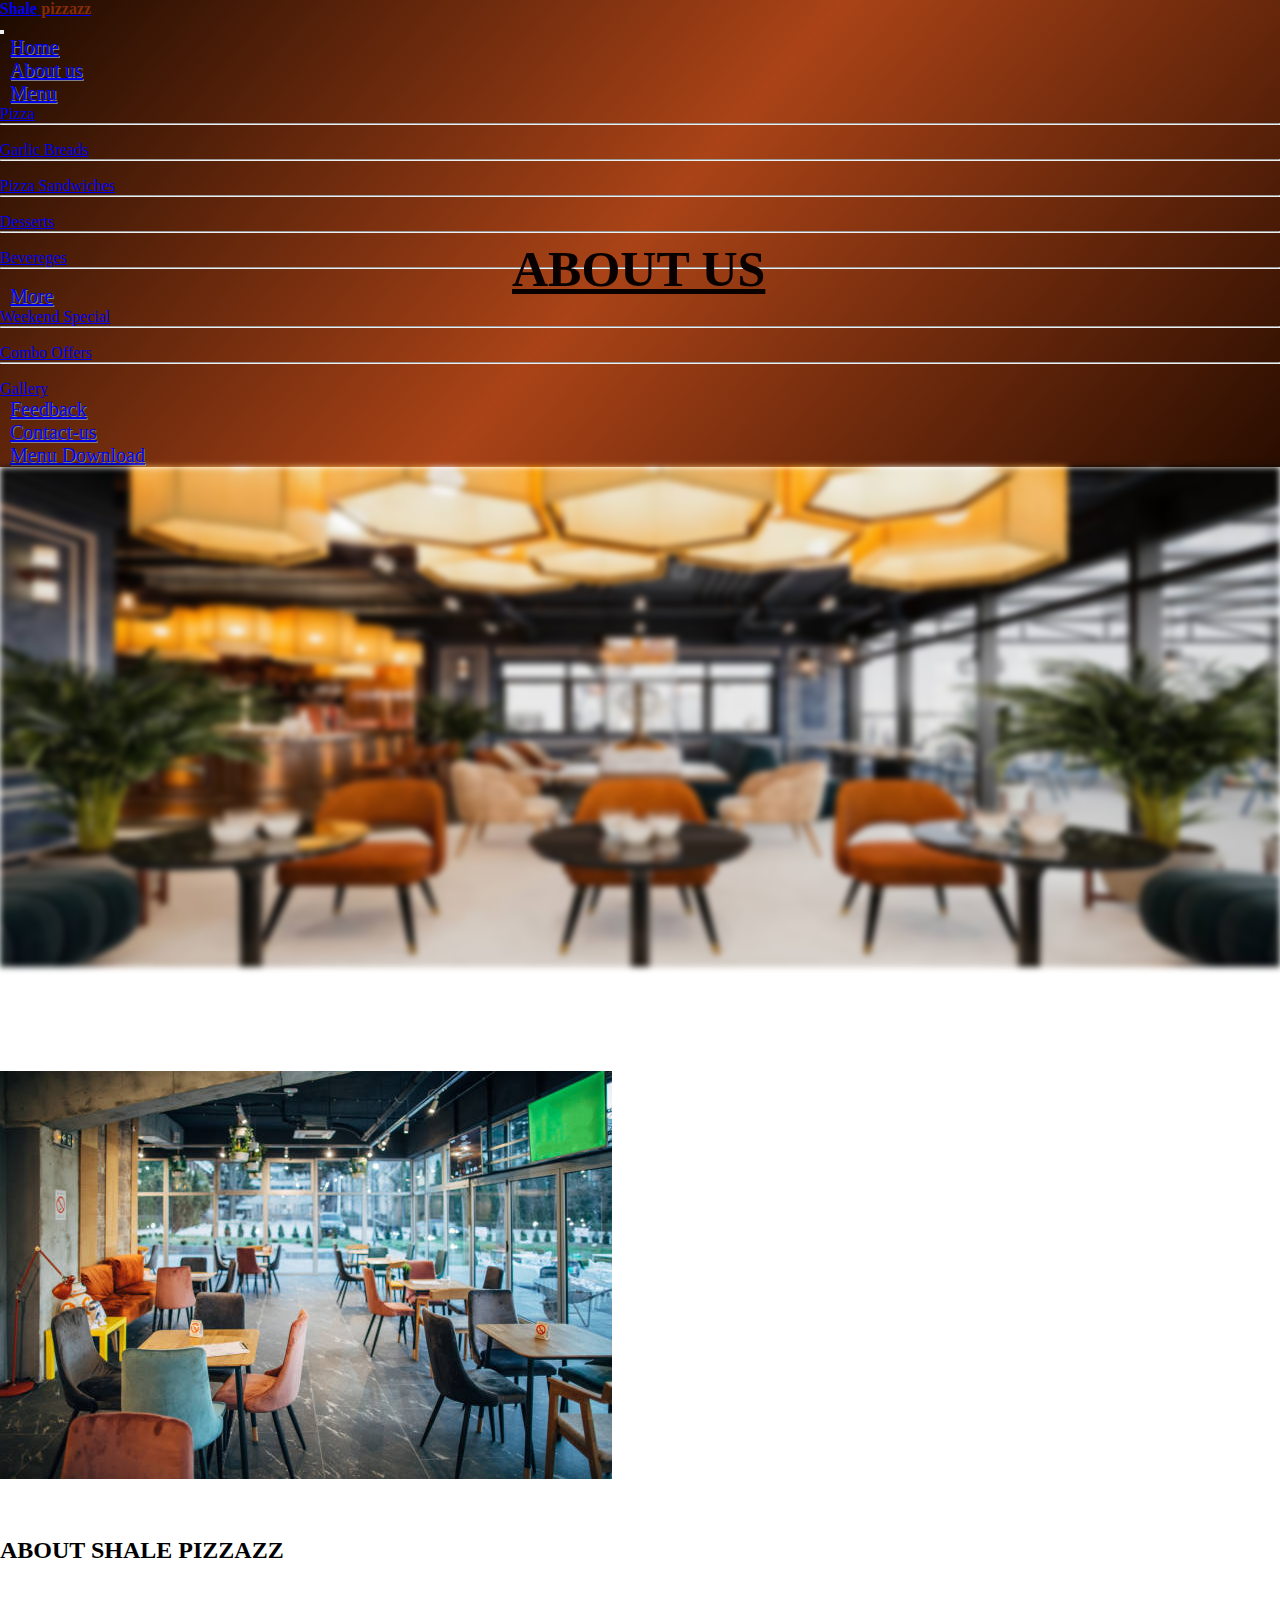
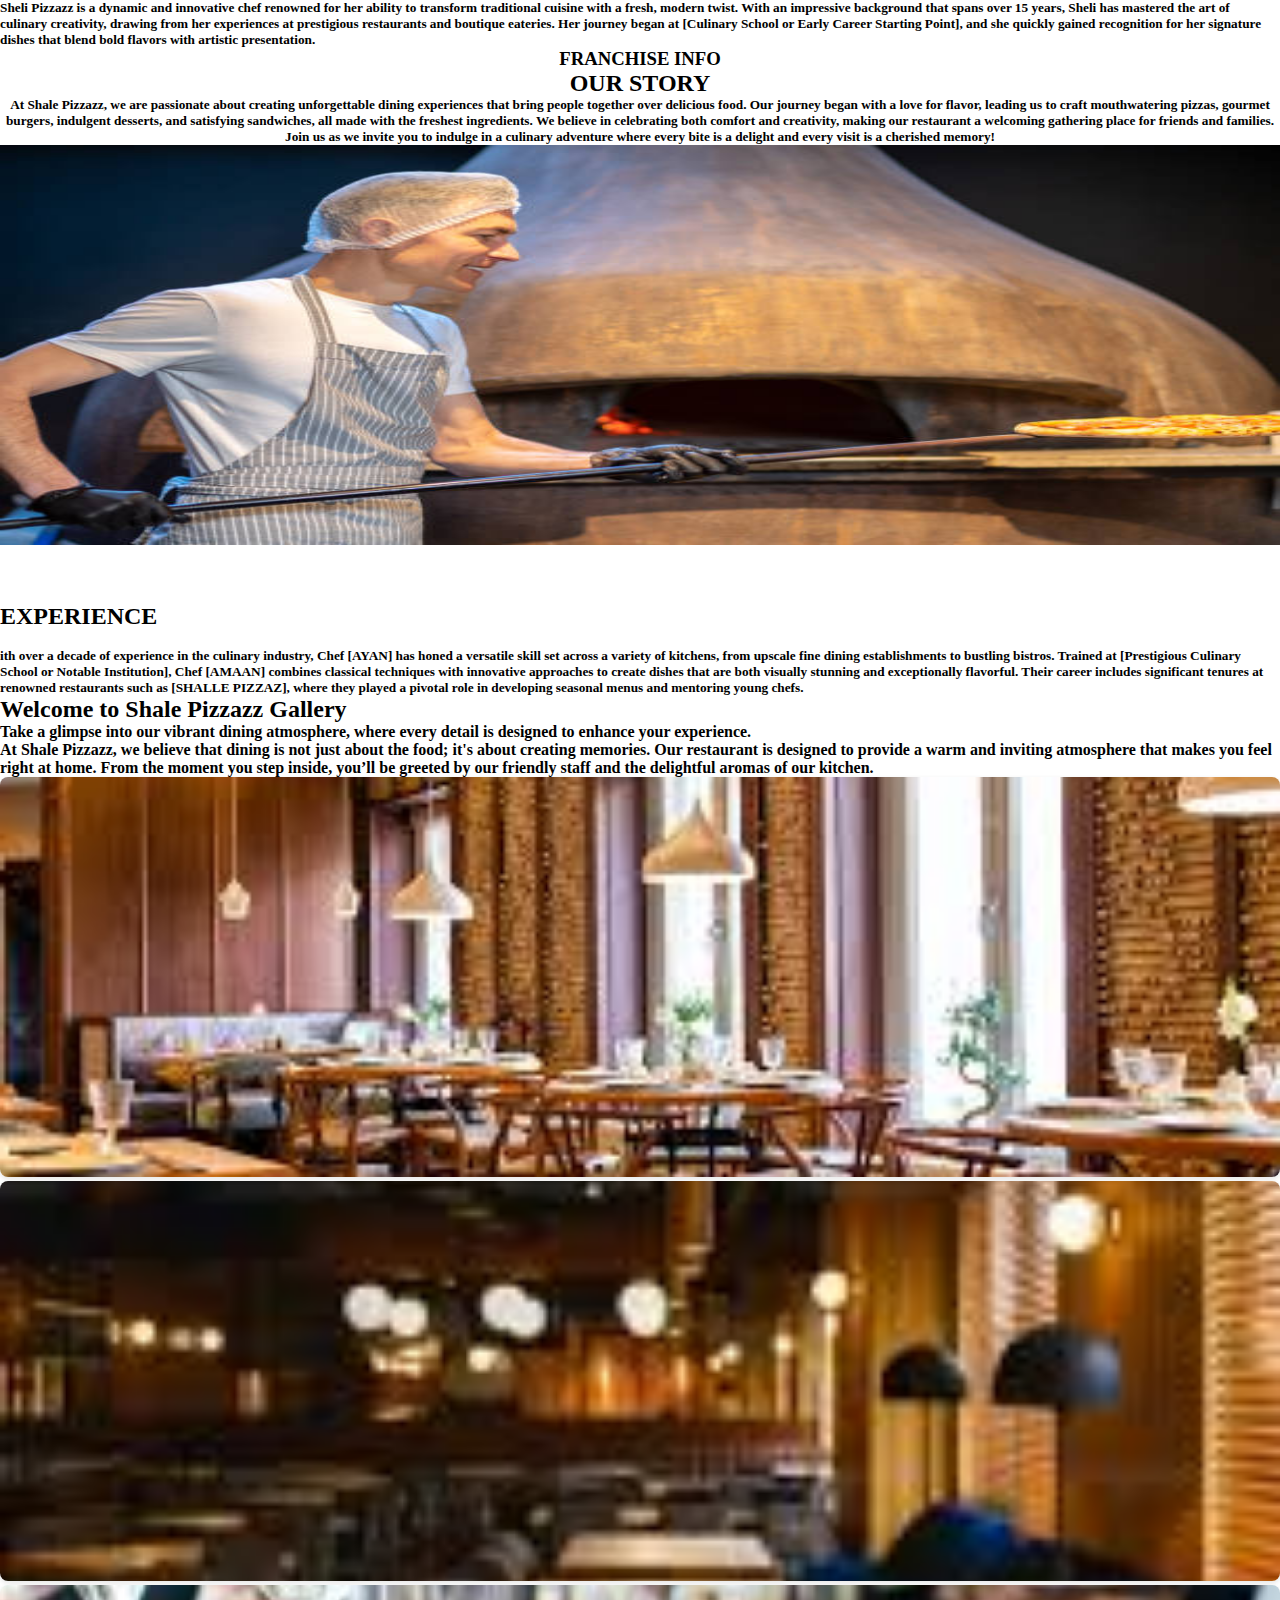
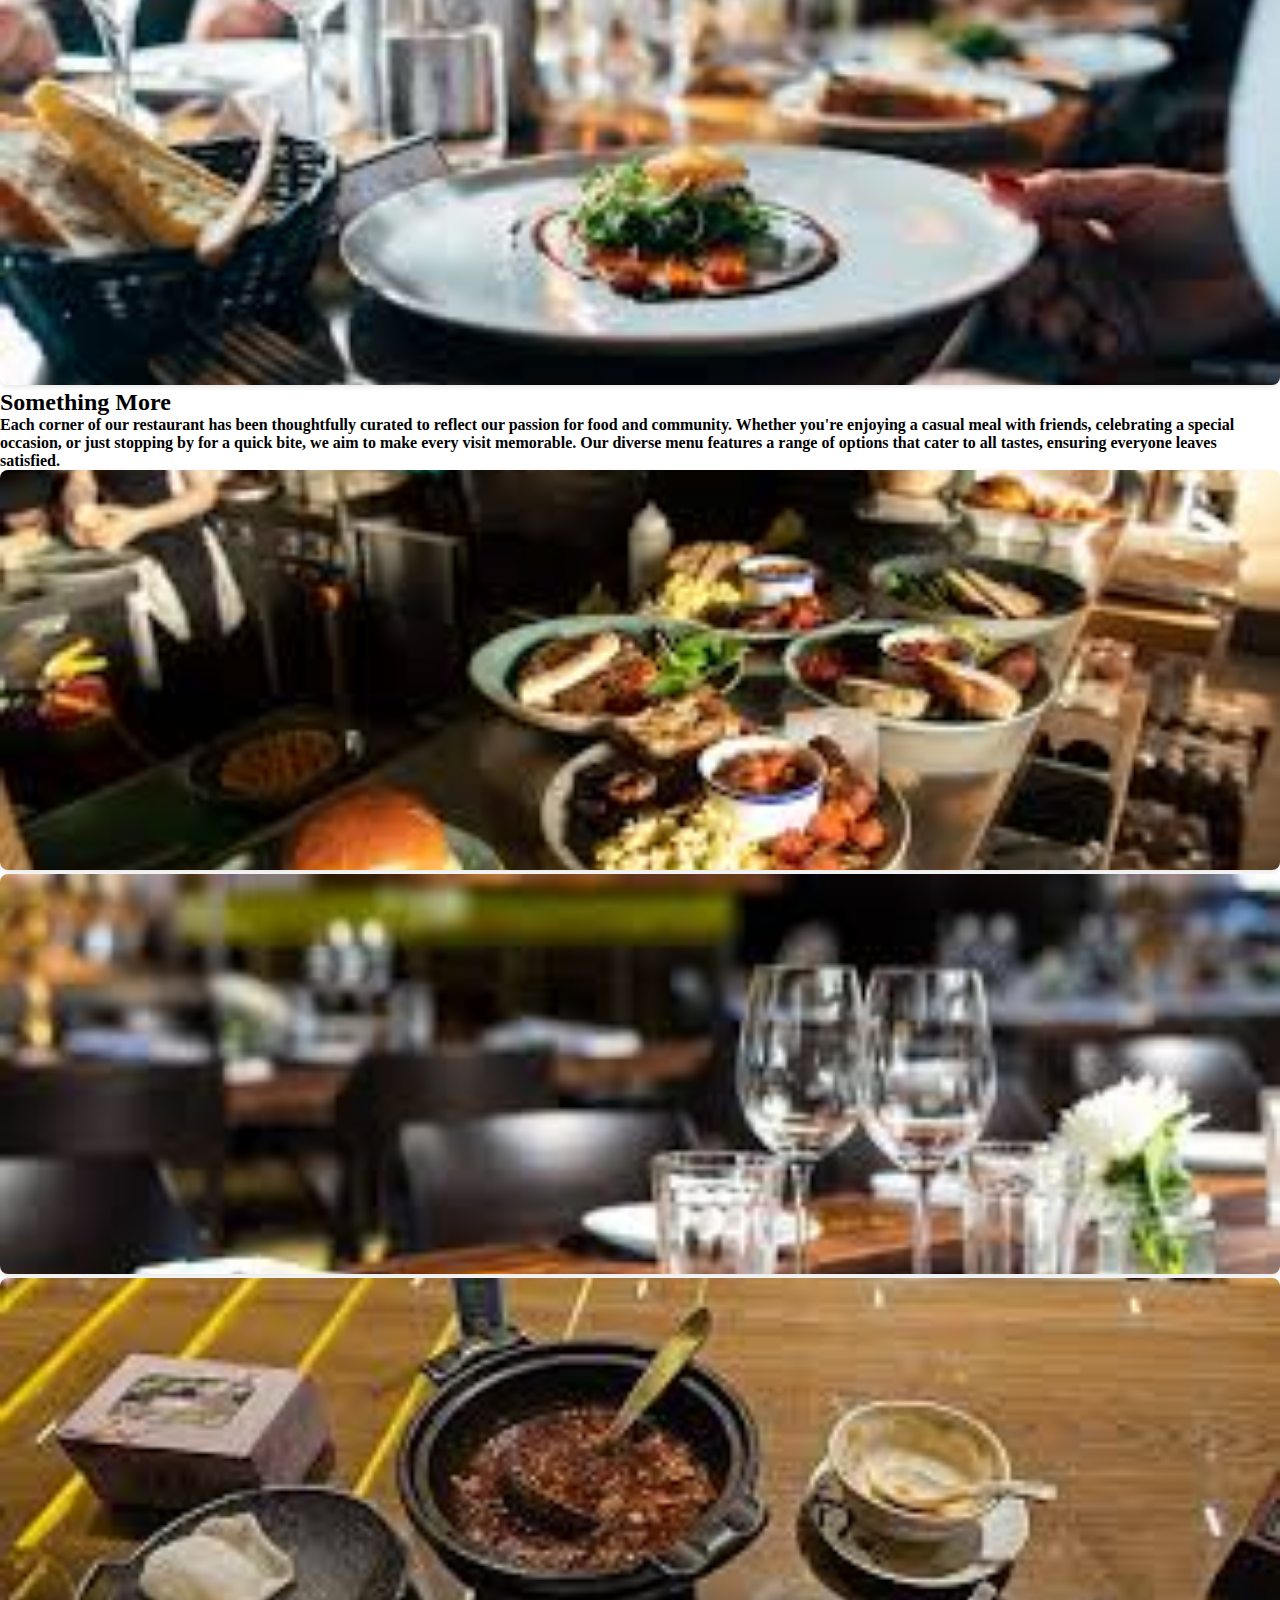
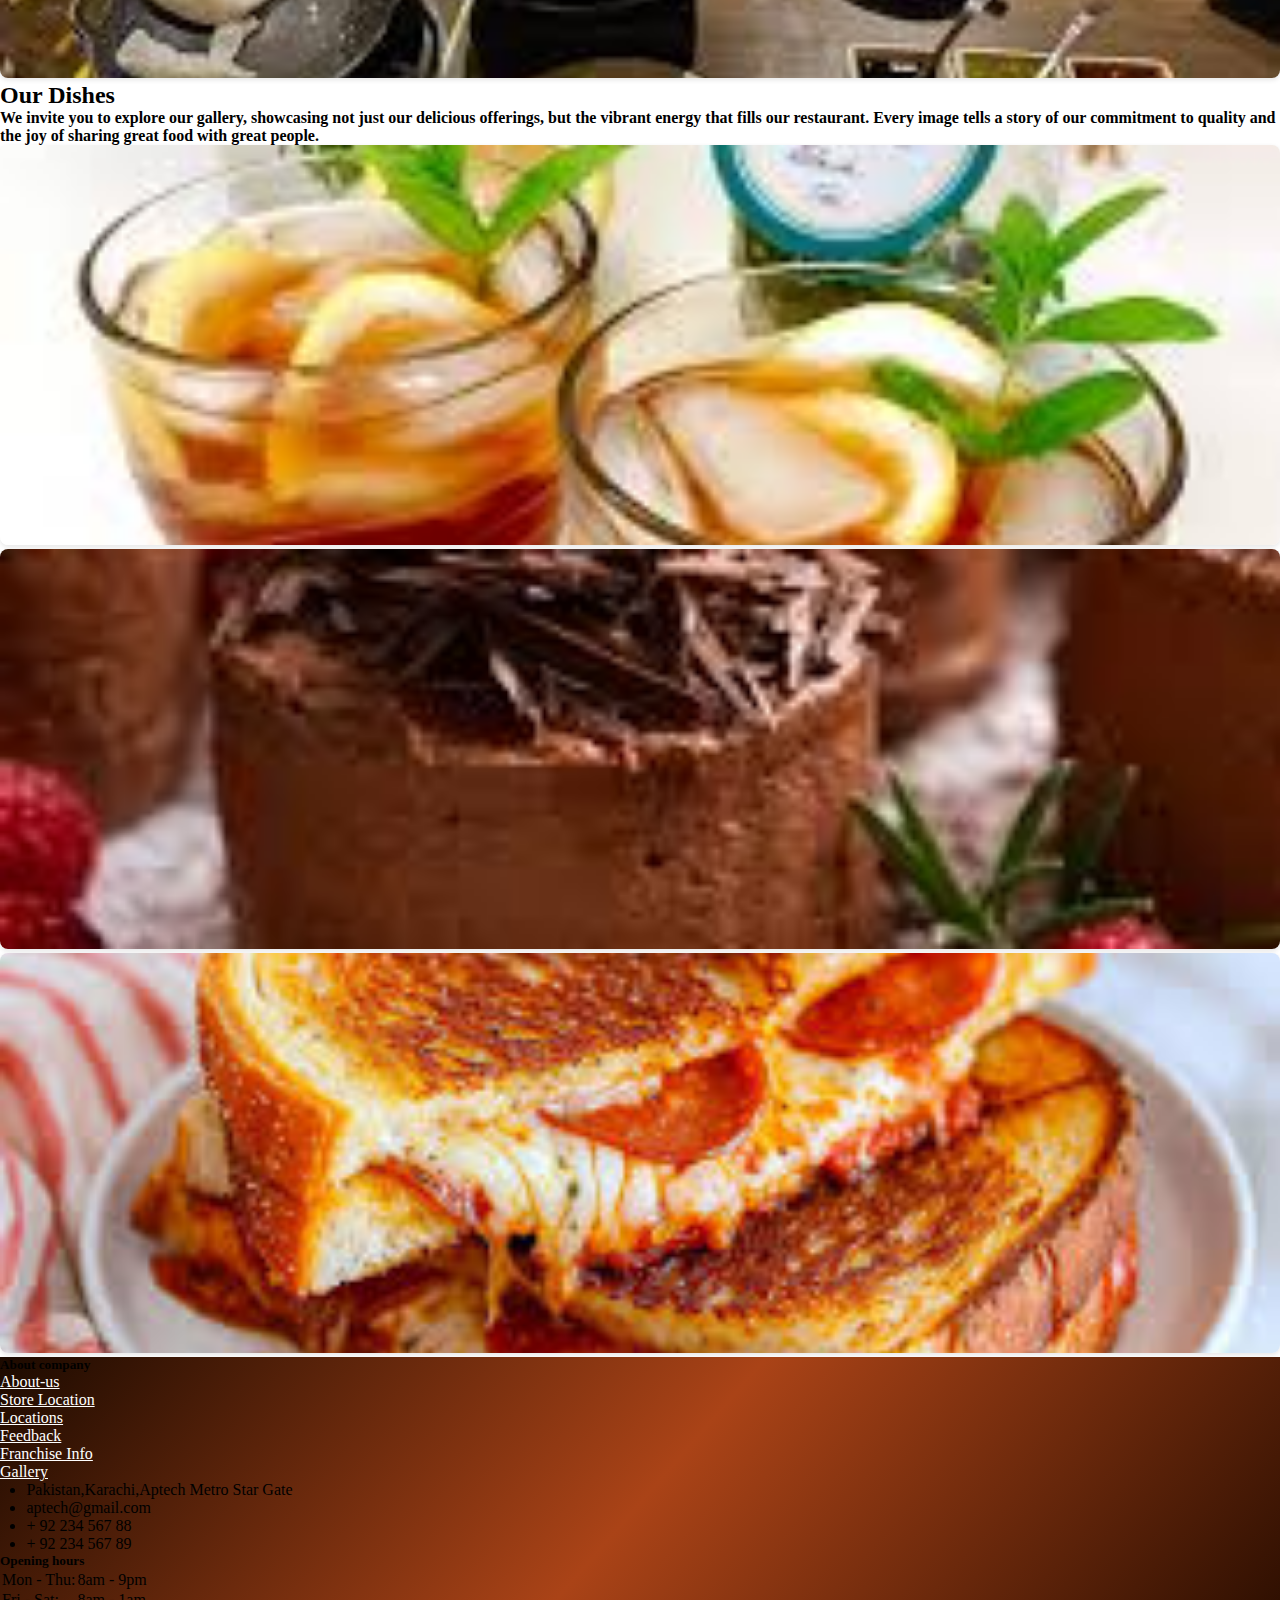
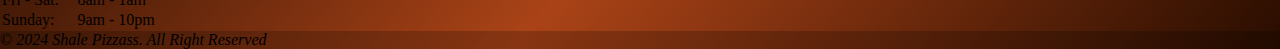
<file: about.html>
<!DOCTYPE html>
<html lang="en">

<head>
  <meta charset="UTF-8">
  <meta name="viewport" content="width=device-width, initial-scale=1.0">
  <title>Document</title>
  <link rel="stylesheet" href="about.css">
  <link href="https://cdn.jsdelivr.net/npm/bootstrap@5.0.2/dist/css/bootstrap.min.css" rel="stylesheet"
    integrity="sha384-EVSTQN3/azprG1Anm3QDgpJLIm9Nao0Yz1ztcQTwFspd3yD65VohhpuuCOmLASjC" crossorigin="anonymous">
    <link rel="stylesheet" href="https://cdnjs.cloudflare.com/ajax/libs/font-awesome/6.6.0/css/all.min.css" integrity="sha512-Kc323vGBEqzTmouAECnVceyQqyqdsSiqLQISBL29aUW4U/M7pSPA/gEUZQqv1cwx4OnYxTxve5UMg5GT6L4JJg==" crossorigin="anonymous" referrerpolicy="no-referrer" />

</head>

<body>
  <!-- Nav-bar -->


 
  <nav data-aos="zoom-in-down" data-aos-duration="1200" class="navbar navbar-expand-lg navbar-light mynav">
    <div class="container-fluid">
      <a class="navbar-brand text-light " href="#"><h4>Shale <b class="pizzaz">pizzazz</b> </h4></a>
      <button class="navbar-toggler  bg-danger" type="button" data-bs-toggle="collapse" data-bs-target="#navbarSupportedContent" aria-controls="navbarSupportedContent" aria-expanded="false" aria-label="Toggle navigation">
        <span class="navbar-toggler-icon bg-danger"></span>
      </button>
      <div class="collapse navbar-collapse" id="navbarSupportedContent">
        <ul class="navbar-nav m-auto mb-2 mb-lg-0">
          <li class="nav-item">
            <a class="nav-link navtext  text-light " data-aos="fade-down" data-aos-duration="1600" data-aos-delay="100" href="project.html">Home</a>
          </li>
          <li class="nav-item">
            <a class="nav-link  text-light navtext" data-aos="fade-down" data-aos-duration="1600" data-aos-delay="300" href="about.html">About us</a>
          </li>
         
          <li class="nav-item dropy dropdown" data-aos="fade-down" data-aos-duration="1600" data-aos-delay="500">
            <a class="nav-link navtext  text-light dropdown-toggle" href="#" id="navbarDropdown" role="button" data-bs-toggle="dropdown" aria-expanded="false">
              Menu
            </a>
            <ul class="dropdown-menu" aria-labelledby="navbarDropdown">
              <li><a class="dropdown-item" href="pizza.html">Pizza</a></li>
              <li><hr class="dropdown-divider"></li>
              <li><a class="dropdown-item" href="garlic-bread.html">Garlic Breads</a></li>
              <li><hr class="dropdown-divider"></li>
              <li><a class="dropdown-item" href="pizza-sandwiches.html">Pizza Sandwiches</a></li>
              <li><hr class="dropdown-divider"></li>
              <li><a class="dropdown-item" href="dessert.html">Desserts</a></li>
              <li><hr class="dropdown-divider"></li>
              <li><a class="dropdown-item" href="bevereges.html">Bevereges</a></li>
              <li><hr class="dropdown-divider"></li>
              
            </ul>
          
          <li class="nav-item dropdown"data-aos="fade-down" data-aos-duration="1600" data-aos-delay="700">
            <a class="nav-link dropdown-toggle  text-light navtext" href="#" id="navbarDropdown" role="button" data-bs-toggle="dropdown" aria-expanded="false">
              More
            </a>
            
            <ul class="dropdown-menu" aria-labelledby="navbarDropdown">
              <li><a class="dropdown-item" href="project.html#weekendspecial">Weekend Special</a></li>
              <li><hr class="dropdown-divider"></li>
              <li><a class="dropdown-item" href="project.html#combooffer">Combo Offers</a></li>
              <li><hr class="dropdown-divider"></li>
              <li><a class="dropdown-item" href="about.html#gallery">Gallery</a></li>
            </ul>
          </li>
        </li>
        <li class="nav-item">
          <a class="nav-link navtext text-light"data-aos="fade-down" data-aos-duration="1600" data-aos-delay="900"  href="feedback.html">Feedback</a>
        </li>
        <li class="nav-item">
          <a class="nav-link navtext text-light"data-aos="fade-down" data-aos-duration="1600" data-aos-delay="1100" href="contact.html"  >Contact-us</a>
        </li>
        <li class="nav-item">
          <a class="nav-link  text-light navtext"data-aos="fade-down" data-aos-duration="1600" data-aos-delay="1300" href="menudownload.html"  >Menu Download</a>
        </li>
        </ul>            
      </div>
    </div>
  </nav>
  <!-- about -->
  <div class="container-fluid ">

    <div class="row">
      <div class="col">
        <img src="restuarent pic 1.jpg" style="height: 500px; width:100%;filter: blur(3px);">
        <h1 class="aboutush1">ABOUT US</h1>
      </div>
    </div>
  </div>
  <div class="container secondcontainer">
    <div class="row">
      <div class="col">
        <img src="restuarent.pic.3.jpg" alt="">
      </div>
      <div class="col">
        <br><br><br>
        <h2 class="text-danger">ABOUT SHALE PIZZAZZ</h2><br><br>
        <h5><b>Sheli Pizzazz is a dynamic and innovative chef renowned for her ability to transform traditional cuisine with a fresh, modern twist. With an impressive background that spans over 15 years, Sheli has mastered the art of culinary creativity, drawing from her experiences at prestigious restaurants and boutique eateries. Her journey began at [Culinary School or Early Career Starting Point], and she quickly gained recognition for her signature dishes that blend bold flavors with artistic presentation.</b></h5>
      </div>
    </div>
    <div class="row mt-5 ourstory">
      <div class="col">
        <section id="frenchiseinfo">
        <h3 class="text-danger">FRANCHISE INFO</h3>
        <h2 class="text-warning">OUR STORY</h2>
        <h5><b>
          At Shale Pizzazz, we are passionate about creating unforgettable dining experiences that bring people together over delicious food. Our journey began with a love for flavor, leading us to craft mouthwatering pizzas, gourmet burgers, indulgent desserts, and satisfying sandwiches, all made with the freshest ingredients. We believe in celebrating both comfort and creativity, making our restaurant a welcoming gathering place for friends and families. Join us as we invite you to indulge in a culinary adventure where every bite is a delight and every visit is a cherished memory!
        </b></h5></section>
      </div>
    </div>
    
    
    <div class="row mt-5">
      
      <div class="col">

       <img src="chef 377.jpg" alt="" style="height:400px;width: 100%;">
      </div>
      <div class="col">

        <br>
        <br>
        <br>
        <h2 class="text-danger">EXPERIENCE</h2>
        <br>
        
        <h5>ith over a decade of experience in the culinary industry, Chef [AYAN] has honed a versatile skill set across a variety of kitchens, from upscale fine dining establishments to bustling bistros. Trained at [Prestigious Culinary School or Notable Institution], Chef [AMAAN] combines classical techniques with innovative approaches to create dishes that are both visually stunning and exceptionally flavorful. Their career includes significant tenures at renowned restaurants such as [SHALLE PIZZAZ], where they played a pivotal role in developing seasonal menus and mentoring young chefs.</h5>

      </div>
    </div>
    
  </div>
  <section id="gallery" class="container my-5">
    <h2 class="text-center mb-4 text-danger">Welcome to Shale Pizzazz Gallery</h2>
    <b><p class="text-center mb-5">Take a glimpse into our vibrant dining atmosphere, where every detail is designed to enhance your experience.</p>
    <p class="text-center mb-4">At Shale Pizzazz, we believe that dining is not just about the food; it's about creating memories. Our restaurant is designed to provide a warm and inviting atmosphere that makes you feel right at home. From the moment you step inside, you’ll be greeted by our friendly staff and the delightful aromas of our kitchen.</p>
  </b>
    
    <div class="row">
        <div class="col-lg-4 col-md-6 mb-4">
            <img src="a1.jpg" class="img-fluid" alt="Interior of Shale Pizzazz">
        </div>
        <div class="col-lg-4 col-md-6 mb-4">
            <img src="a2.jpg" class="img-fluid" alt="Exterior of Shale Pizzazz">
        </div>
        <div class="col-lg-4 col-md-6 mb-4">
            <img src="a3.jpg" class="img-fluid" alt="Dining Experience at Shale Pizzazz">
        </div>
        <h2 class="text-center mb-4 text-danger">Something More</h2>
        <b><p class="text-center mb-4">Each corner of our restaurant has been thoughtfully curated to reflect our passion for food and community. Whether you're enjoying a casual meal with friends, celebrating a special occasion, or just stopping by for a quick bite, we aim to make every visit memorable. Our diverse menu features a range of options that cater to all tastes, ensuring everyone leaves satisfied.</p>

          </b>
        <div class="col-lg-4 col-md-6 mb-4">
            <img src="a4.jpg" class="img-fluid" alt="Bar Area at Shale Pizzazz">
        </div>
        <div class="col-lg-4 col-md-6 mb-4">
            <img src="a5.jpg" class="img-fluid" alt="Event Setup at Shale Pizzazz">
        </div>
        <div class="col-lg-4 col-md-6 mb-4">
            <img src="a6.jpg" class="img-fluid" alt="Friendly Staff at Shale Pizzazz">
        </div>
        <h2 class="text-center mb-4 text-danger">Our Dishes</h2>
      <b>  <p class="text-center mb-5">We invite you to explore our gallery, showcasing not just our delicious offerings, but the vibrant energy that fills our restaurant. Every image tells a story of our commitment to quality and the joy of sharing great food with great people.</p>
      </b>
        <div class="col-lg-4 col-md-6 mb-4">
          <img src="b1.jpg" class="img-fluid" alt="Friendly Staff at Shale Pizzazz">
      </div>
      <div class="col-lg-4 col-md-6 mb-4">
        <img src="d1.jpg" class="img-fluid" alt="Friendly Staff at Shale Pizzazz">
    </div>
    <div class="col-lg-4 col-md-6 mb-4">
      <img src="p1.jpg" class="img-fluid" alt="Friendly Staff at Shale Pizzazz">
  </div>
    </div>
</section>

   <!-- Remove the container if you want to extend the Footer to full width. -->
   <div class="container-fluid mt-5 p-0">

    <footer class="text-white text-center text-lg-start" style=" background: linear-gradient(131deg,rgb(28, 10, 0),rgb(170, 67, 23) ,rgb(41, 13, 0));">
      <!-- Grid container -->
      <div class="container p-4">
        <!--Grid row-->
        <div class="row mt-4">
          <!--Grid column-->
          <div class="col-lg-4 col-md-12 mb-4 mb-md-0">
            <h5 class="text-uppercase mb-4">About company</h5>
  
            <a id="a1" href="about.html">About-us</a><br>
            <a id="a1" href="contact.html#storelocation">Store Location</a><br>
            <a id="a1" href="contact.html#location">Locations</a><br>
            <a  id="a1" href="feedback.html">Feedback</a><br>
            <a id="a1" href="about.html#frenchiseinfo">Franchise Info</a><br>
            <a id="a1" href="about.html#gallery">Gallery</a>
  
            
            
            <div class="mt-4">
              <!-- Facebook -->
              <i class="fa-brands fa-facebook"></i>
              <!-- twitter -->
              <i class="fa-brands fa-twitter"></i>
              <!-- gmail -->
              <i class="fa-regular fa-envelope"></i>         
              <!-- instragram -->
              <i class="fa-brands fa-instagram"></i>
             
            
            </div>
          </div>
          <!--Grid column-->
          
  
          <!--Grid column-->
          <div class="col-lg-4 col-md-6 mb-4 mb-md-0">
            
  
            <ul class="fa-ul" style="margin-left: 1.65em;">
              <li class="mb-3">
                <span class="fa-li"><i class="fas fa-home"></i></span><span class="ms-2">Pakistan,Karachi,Aptech Metro Star Gate </span>
              </li>
              <li class="mb-3">
                <span class="fa-li"><i class="fas fa-envelope"></i></span><span class="ms-2">aptech@gmail.com</span>
              </li>
              <li class="mb-3">
                <span class="fa-li"><i class="fas fa-phone"></i></span><span class="ms-2">+ 92 234 567 88</span>
              </li>
              <li class="mb-3">
                <span class="fa-li"><i class="fas fa-print"></i></span><span class="ms-2">+ 92 234 567 89</span>
              </li>
            </ul>
          </div>
          <!--Grid column-->
  
          <!--Grid column-->
          <div class="col-lg-4 col-md-6 mb-4 mb-md-0">
            <h5 class="text-uppercase mb-4">Opening hours</h5>
  
            <table class="table text-center text-white">
              <tbody class="font-weight-normal">
                <tr>
                  <td>Mon - Thu:</td>
                  <td>8am - 9pm</td>
                </tr>
                <tr>
                  <td>Fri - Sat:</td>
                  <td>8am - 1am</td>
                </tr>
                <tr>
                  <td>Sunday:</td>
                  <td>9am - 10pm</td>
                </tr>
              </tbody>
            </table>
          </div>
        </div>
  
      </div>
      <div class="text-center p-3" style="background-color: rgba(0, 0, 0, 0.2);">
        © <i>2024 Shale Pizzass. All Right Reserved</i>
        
      </div>
    </footer>
    
  </div>


  <script src="https://cdn.jsdelivr.net/npm/bootstrap@5.0.2/dist/js/bootstrap.bundle.min.js"
    integrity="sha384-MrcW6ZMFYlzcLA8Nl+NtUVF0sA7MsXsP1UyJoMp4YLEuNSfAP+JcXn/tWtIaxVXM"
    crossorigin="anonymous"></script>

</body>

</html>
</file>
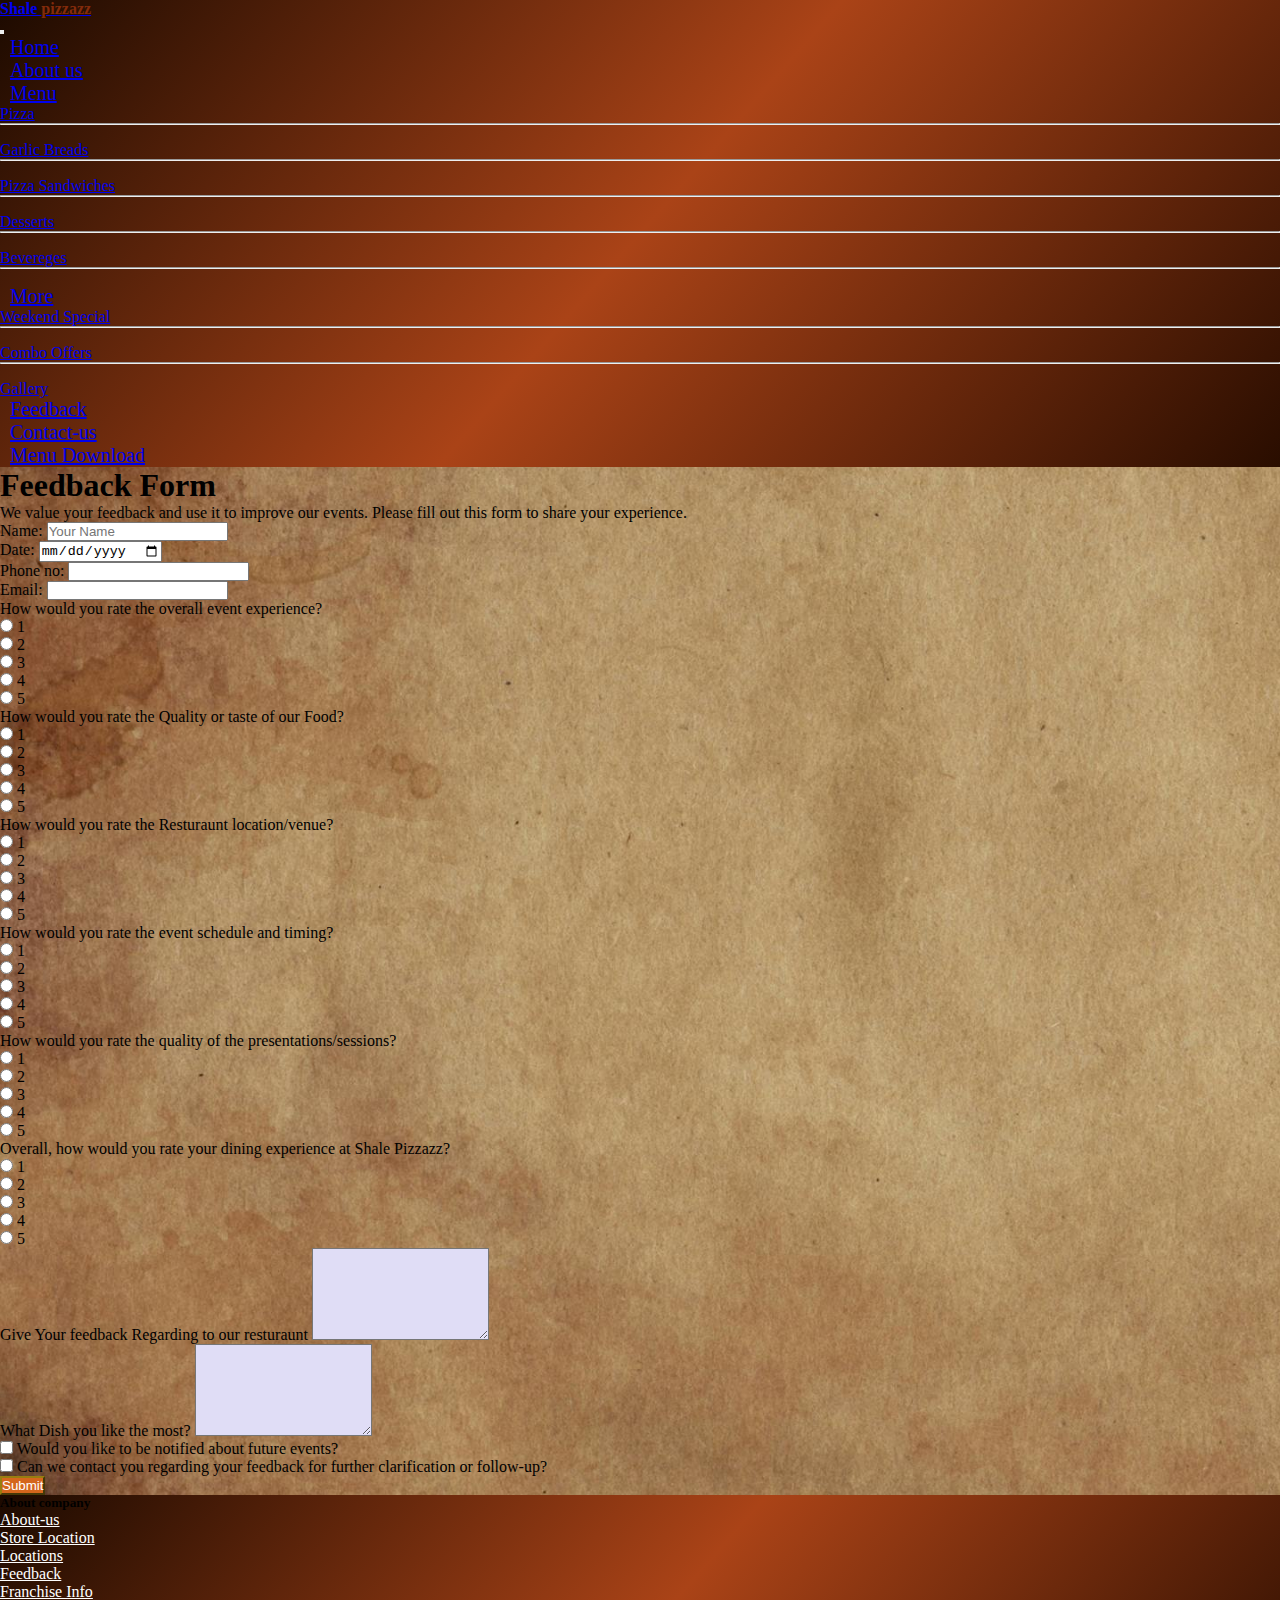
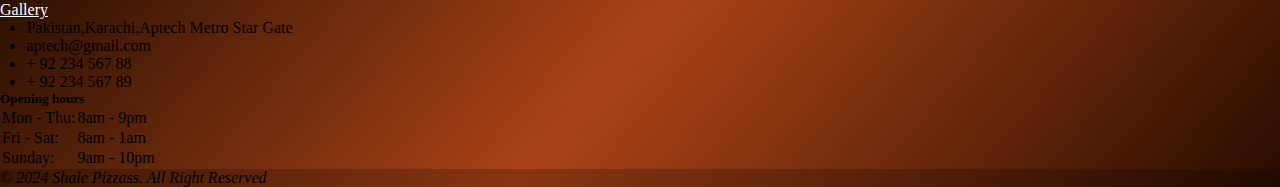
<file: feedback.html>
<!DOCTYPE html>
<html lang="en">
<head>
    <meta charset="UTF-8">
    <meta name="viewport" content="width=device-width, initial-scale=1.0">
    <title>Document</title>
    <link href="https://cdn.jsdelivr.net/npm/bootstrap@5.0.2/dist/css/bootstrap.min.css" rel="stylesheet" integrity="sha384-EVSTQN3/azprG1Anm3QDgpJLIm9Nao0Yz1ztcQTwFspd3yD65VohhpuuCOmLASjC" crossorigin="anonymous">
    <link rel="stylesheet" href="https://cdnjs.cloudflare.com/ajax/libs/font-awesome/6.6.0/css/all.min.css" integrity="sha512-Kc323vGBEqzTmouAECnVceyQqyqdsSiqLQISBL29aUW4U/M7pSPA/gEUZQqv1cwx4OnYxTxve5UMg5GT6L4JJg==" crossorigin="anonymous" referrerpolicy="no-referrer" />

    <link rel="stylesheet" href="feedback.css">
</head>
<body>
      <!-- Nav-bar -->

      <nav data-aos="zoom-in-down" data-aos-duration="1200" class="navbar navbar-expand-lg navbar-light mynav">
        <div class="container-fluid">
          <a class="navbar-brand text-light " href="#"><h4>Shale <b class="pizzaz">pizzazz</b> </h4></a>
          <button class="navbar-toggler  bg-danger" type="button" data-bs-toggle="collapse" data-bs-target="#navbarSupportedContent" aria-controls="navbarSupportedContent" aria-expanded="false" aria-label="Toggle navigation">
            <span class="navbar-toggler-icon bg-danger"></span>
          </button>
          <div class="collapse navbar-collapse" id="navbarSupportedContent">
            <ul class="navbar-nav m-auto mb-2 mb-lg-0">
              <li class="nav-item">
                <a class="nav-link navtext  text-light " data-aos="fade-down" data-aos-duration="1600" data-aos-delay="100" href="project.html">Home</a>
              </li>
              <li class="nav-item">
                <a class="nav-link  text-light navtext" data-aos="fade-down" data-aos-duration="1600" data-aos-delay="300" href="about.html">About us</a>
              </li>
             
              <li class="nav-item dropy dropdown" data-aos="fade-down" data-aos-duration="1600" data-aos-delay="500">
                <a class="nav-link navtext  text-light dropdown-toggle" href="#" id="navbarDropdown" role="button" data-bs-toggle="dropdown" aria-expanded="false">
                  Menu
                </a>
                <ul class="dropdown-menu" aria-labelledby="navbarDropdown">
                  <li><a class="dropdown-item" href="pizza.html">Pizza</a></li>
                  <li><hr class="dropdown-divider"></li>
                  <li><a class="dropdown-item" href="garlic-bread.html">Garlic Breads</a></li>
                  <li><hr class="dropdown-divider"></li>
                  <li><a class="dropdown-item" href="pizza-sandwiches.html">Pizza Sandwiches</a></li>
                  <li><hr class="dropdown-divider"></li>
                  <li><a class="dropdown-item" href="dessert.html">Desserts</a></li>
                  <li><hr class="dropdown-divider"></li>
                  <li><a class="dropdown-item" href="bevereges.html">Bevereges</a></li>
                  <li><hr class="dropdown-divider"></li>
                  
                </ul>
              
              <li class="nav-item dropdown"data-aos="fade-down" data-aos-duration="1600" data-aos-delay="700">
                <a class="nav-link dropdown-toggle  text-light navtext" href="#" id="navbarDropdown" role="button" data-bs-toggle="dropdown" aria-expanded="false">
                  More
                </a>
                
                <ul class="dropdown-menu" aria-labelledby="navbarDropdown">
                  <li><a class="dropdown-item" href="project.html#weekendspecial">Weekend Special</a></li>
                  <li><hr class="dropdown-divider"></li>
                  <li><a class="dropdown-item" href="project.html#combooffer">Combo Offers</a></li>
                  <li><hr class="dropdown-divider"></li>
                  <li><a class="dropdown-item" href="about.html#gallery">Gallery</a></li>
                </ul>
              </li>
            </li>
            <li class="nav-item">
              <a class="nav-link navtext text-light"data-aos="fade-down" data-aos-duration="1600" data-aos-delay="900"  href="feedback.html">Feedback</a>
            </li>
            <li class="nav-item">
              <a class="nav-link navtext text-light"data-aos="fade-down" data-aos-duration="1600" data-aos-delay="1100" href="contact.html"  >Contact-us</a>
            </li>
            <li class="nav-item">
              <a class="nav-link  text-light navtext"data-aos="fade-down" data-aos-duration="1600" data-aos-delay="1300" href="menudownload.html"  >Menu Download</a>
            </li>
            </ul>            
          </div>
        </div>
      </nav>
      <!-- feed -->

        
  <div class="container">  
    <form method="post" id="myform">  
      <div class="row mb-3">  
        <div class="col-md-12">  
          <h1 class="text-center" >Feedback Form</h1>
          <div class="fs-5 fw-bolder">We value your feedback and use it to improve our events. Please fill out this form to share your experience.</div>
        </div>
      </div>
      <div class="row mb-3">  
        <div class="col-md-6">  
          <label for="event_name" class="form-label">Name:</label>
          <input type="text" name="event_name" id="event_name" placeholder="Your Name" class="form-control"/>
        </div>
        <div class="col-md-6">  
          <label for="event_date" class="form-label">Date:</label>
          <input type="date" class="form-control" name="event_date" id="event_date"/>
        </div>
      </div>
      <div class="row mb-3">  
        <div class="col-md-6">  
          <label for="FullName" class="form-label">Phone no:</label>
          <input type="text" name="FullName" id="FullName"  required="required" class="form-control"/>
        </div>
        <div class="col-md-6">  
          <label for="Email" class="form-label">Email:</label>
          <input type="email" class="form-control" name="Email" id="Email"/>
        </div>
      </div>
      <div class="row mb-3">  
        <div class="col-md-12">  
          <label>How would you rate the overall event experience?</label>
          <div class="d-flex flex-wrap">  
            <div class="form-check form-check-inline me-3">  
              <input type="radio" name="rating_overall_experience" value="1" id="rating_overall_experience_0" class="form-check-input"/>
              <label class="form-check-label" for="rating_overall_experience_0">1</label>
            </div>
            <div class="form-check form-check-inline me-3">  
              <input type="radio" name="rating_overall_experience" value="2" id="rating_overall_experience_1" class="form-check-input"/>
              <label class="form-check-label" for="rating_overall_experience_1">2</label>
            </div>
            <div class="form-check form-check-inline me-3">  
              <input type="radio" name="rating_overall_experience" value="3" id="rating_overall_experience_2" class="form-check-input"/>
              <label class="form-check-label" for="rating_overall_experience_2">3</label>
            </div>
            <div class="form-check form-check-inline me-3">  
              <input type="radio" name="rating_overall_experience" value="4" id="rating_overall_experience_3" class="form-check-input"/>
              <label class="form-check-label" for="rating_overall_experience_3">4</label>
            </div>
            <div class="form-check form-check-inline me-3">  
              <input type="radio" name="rating_overall_experience" value="5" id="rating_overall_experience_4" class="form-check-input"/>
              <label class="form-check-label" for="rating_overall_experience_4">5</label>
            </div>
          </div>
        </div>
      </div>
      <div class="row mb-3">  
        <div class="col-md-12">  
          <label>How would you rate the Quality or taste of our Food?</label>
          <div class="d-flex flex-wrap">  
            <div class="form-check form-check-inline me-3">  
              <input type="radio" name="rating_reg_process" value="1" id="rating_reg_process_0" class="form-check-input"/>
              <label class="form-check-label" for="rating_reg_process_0">1</label>
            </div>
            <div class="form-check form-check-inline me-3">  
              <input type="radio" name="rating_reg_process" value="2" id="rating_reg_process_1" class="form-check-input"/>
              <label class="form-check-label" for="rating_reg_process_1">2</label>
            </div>
            <div class="form-check form-check-inline me-3">  
              <input type="radio" name="rating_reg_process" value="3" id="rating_reg_process_2" class="form-check-input"/>
              <label class="form-check-label" for="rating_reg_process_2">3</label>
            </div>
            <div class="form-check form-check-inline me-3">  
              <input type="radio" name="rating_reg_process" value="4" id="rating_reg_process_3" class="form-check-input"/>
              <label class="form-check-label" for="rating_reg_process_3">4</label>
            </div>
            <div class="form-check form-check-inline me-3">  
              <input type="radio" name="rating_reg_process" value="5" id="rating_reg_process_4" class="form-check-input"/>
              <label class="form-check-label" for="rating_reg_process_4">5</label>
            </div>
          </div>
        </div>
      </div>
      <div class="row mb-3">  
        <div class="col-md-12">  
          <label>How would you rate the Resturaunt location/venue?</label>
          <div class="d-flex flex-wrap">  
            <div class="form-check form-check-inline me-3">  
              <input type="radio" name="rating_venue" value="1" id="rating_venue_0" class="form-check-input"/>
              <label class="form-check-label" for="rating_venue_0">1</label>
            </div>
            <div class="form-check form-check-inline me-3">  
              <input type="radio" name="rating_venue" value="2" id="rating_venue_1" class="form-check-input"/>
              <label class="form-check-label" for="rating_venue_1">2</label>
            </div>
            <div class="form-check form-check-inline me-3">  
              <input type="radio" name="rating_venue" value="3" id="rating_venue_2" class="form-check-input"/>
              <label class="form-check-label" for="rating_venue_2">3</label>
            </div>
            <div class="form-check form-check-inline me-3">  
              <input type="radio" name="rating_venue" value="4" id="rating_venue_3" class="form-check-input"/>
              <label class="form-check-label" for="rating_venue_3">4</label>
            </div>
            <div class="form-check form-check-inline me-3">  
              <input type="radio" name="rating_venue" value="5" id="rating_venue_4" class="form-check-input"/>
              <label class="form-check-label" for="rating_venue_4">5</label>
            </div>
          </div>
        </div>
      </div>
      <div class="row mb-3">  
        <div class="col-md-12">  
          <label>How would you rate the event schedule and timing?</label>
          <div class="d-flex flex-wrap">  
            <div class="form-check form-check-inline me-3">  
              <input type="radio" name="rating_schedule" value="1" id="rating_schedule_0" class="form-check-input"/>
              <label class="form-check-label" for="rating_schedule_0">1</label>
            </div>
            <div class="form-check form-check-inline me-3">  
              <input type="radio" name="rating_schedule" value="2" id="rating_schedule_1" class="form-check-input"/>
              <label class="form-check-label" for="rating_schedule_1">2</label>
            </div>
            <div class="form-check form-check-inline me-3">  
              <input type="radio" name="rating_schedule" value="3" id="rating_schedule_2" class="form-check-input"/>
              <label class="form-check-label" for="rating_schedule_2">3</label>
            </div>
            <div class="form-check form-check-inline me-3">  
              <input type="radio" name="rating_schedule" value="4" id="rating_schedule_3" class="form-check-input"/>
              <label class="form-check-label" for="rating_schedule_3">4</label>
            </div>
            <div class="form-check form-check-inline me-3">  
              <input type="radio" name="rating_schedule" value="5" id="rating_schedule_4" class="form-check-input"/>
              <label class="form-check-label" for="rating_schedule_4">5</label>
            </div>
          </div>
        </div>
      </div>
      <div class="row mb-3">  
        <div class="col-md-12">  
          <label>How would you rate the quality of the presentations/sessions?</label>
          <div class="d-flex flex-wrap">  
            <div class="form-check form-check-inline me-3">  
              <input type="radio" name="rating_presentations" value="1" id="rating_presentations_0" class="form-check-input"/>
              <label class="form-check-label" for="rating_presentations_0">1</label>
            </div>
            <div class="form-check form-check-inline me-3">  
              <input type="radio" name="rating_presentations" value="2" id="rating_presentations_1" class="form-check-input"/>
              <label class="form-check-label" for="rating_presentations_1">2</label>
            </div>
            <div class="form-check form-check-inline me-3">  
              <input type="radio" name="rating_presentations" value="3" id="rating_presentations_2" class="form-check-input"/>
              <label class="form-check-label" for="rating_presentations_2">3</label>
            </div>
            <div class="form-check form-check-inline me-3">  
              <input type="radio" name="rating_presentations" value="4" id="rating_presentations_3" class="form-check-input"/>
              <label class="form-check-label" for="rating_presentations_3">4</label>
            </div>
            <div class="form-check form-check-inline me-3">  
              <input type="radio" name="rating_presentations" value="5" id="rating_presentations_4" class="form-check-input"/>
              <label class="form-check-label" for="rating_presentations_4">5</label>
            </div>
          </div>
        </div>
      </div>
      
      <div class="row mb-3">  
        <div class="col-md-12">  
          <label>Overall, how would you rate your dining experience at Shale Pizzazz?</label>
          <div class="d-flex flex-wrap">  
            <div class="form-check form-check-inline me-3">  
              <input type="radio" name="rating_networking" value="1" id="rating_networking_0" class="form-check-input"/>
              <label class="form-check-label" for="rating_networking_0">1</label>
            </div>
            <div class="form-check form-check-inline me-3">  
              <input type="radio" name="rating_networking" value="2" id="rating_networking_1" class="form-check-input"/>
              <label class="form-check-label" for="rating_networking_1">2</label>
            </div>
            <div class="form-check form-check-inline me-3">  
              <input type="radio" name="rating_networking" value="3" id="rating_networking_2" class="form-check-input"/>
              <label class="form-check-label" for="rating_networking_2">3</label>
            </div>
            <div class="form-check form-check-inline me-3">  
              <input type="radio" name="rating_networking" value="4" id="rating_networking_3" class="form-check-input"/>
              <label class="form-check-label" for="rating_networking_3">4</label>
            </div>
            <div class="form-check form-check-inline me-3">  
              <input type="radio" name="rating_networking" value="5" id="rating_networking_4" class="form-check-input"/>
              <label class="form-check-label" for="rating_networking_4">5</label>
            </div>
          </div>
        </div>
      </div>
      <div class="row mb-3">  
        <div class="col-md-12">  
          <label for="like_most_about_event" class="form-label ">Give Your feedback Regarding to our resturaunt</label>
          <textarea name="like_most_about_event" class="form-control  boxess" id="like_most_about_event" rows="6"></textarea>
        </div>
      </div>
      <div class="row mb-3">  
        <div class="col-md-12">  
          <label for="like_least_about_event" class="form-label">What Dish you like the most?</label>
          <textarea name="like_least_about_event" class="form-control  boxess" id="like_least_about_event" rows="6"></textarea>
        </div>
      </div>
     <div class="row mb-3">  
        <div class="col-md-6 d-flex align-items-center">  
          <div>  
            <input type="checkbox" class="form-check-input" name="notify_future_events" id="notify_future_events"/>
            <label for="notify_future_events" class="form-check-label">Would you like to be notified about future events?</label>
          </div>
        </div>
      </div>
      <div class="row mb-3">  
        <div class="col-md-6 d-flex align-items-center">  
          <div>  
            <input type="checkbox" class="form-check-input" name="can_follow_up" id="can_follow_up"/>
            <label for="can_follow_up" class="form-check-label">Can we contact you regarding your feedback for further clarification or follow-up?</label>
          </div>
        </div>
      </div>
      <div class="row mb-3">  
        <div class="col-md-6 d-flex align-items-center">  
          <button class="btn btn-lg px-4" style="background-color:#d4661c;border-color:#987d10;color:white;" type="submit">Submit</button>
        </div>
      </div>
    </form>
  </div>



      <!-- Remove the container if you want to extend the Footer to full width. -->
<div class="container-fluid mt-5 p-0">

    <footer class="text-white text-center text-lg-start" style=" background: linear-gradient(131deg,rgb(28, 10, 0),rgb(170, 67, 23) ,rgb(41, 13, 0));">
      <!-- Grid container -->
      <div class="container p-4">
        <!--Grid row-->
        <div class="row mt-4">
          <!--Grid column-->
          <div class="col-lg-4 col-md-12 mb-4 mb-md-0">
            <h5 class="text-uppercase mb-4">About company</h5>
  
            <a id="a1" href="about.html">About-us</a><br>
            <a id="a1" href="contact.html#storelocation">Store Location</a><br>
            <a id="a1" href="contact.html#location">Locations</a><br>
            <a  id="a1" href="feedback.html">Feedback</a><br>
            <a id="a1" href="about.html#frenchiseinfo">Franchise Info</a><br>
            <a id="a1" href="about.html#gallery">Gallery</a>
  
            
            
            <div class="mt-4">
              <!-- Facebook -->
              <i class="fa-brands fa-facebook"></i>
              <!-- twitter -->
              <i class="fa-brands fa-twitter"></i>
              <!-- gmail -->
              <i class="fa-regular fa-envelope"></i>         
              <!-- instragram -->
              <i class="fa-brands fa-instagram"></i>
             
            
            </div>
          </div>
          <!--Grid column-->
          
  
          <!--Grid column-->
          <div class="col-lg-4 col-md-6 mb-4 mb-md-0">
            
  
            <ul class="fa-ul" style="margin-left: 1.65em;">
              <li class="mb-3">
                <span class="fa-li"><i class="fas fa-home"></i></span><span class="ms-2">Pakistan,Karachi,Aptech Metro Star Gate </span>
              </li>
              <li class="mb-3">
                <span class="fa-li"><i class="fas fa-envelope"></i></span><span class="ms-2">aptech@gmail.com</span>
              </li>
              <li class="mb-3">
                <span class="fa-li"><i class="fas fa-phone"></i></span><span class="ms-2">+ 92 234 567 88</span>
              </li>
              <li class="mb-3">
                <span class="fa-li"><i class="fas fa-print"></i></span><span class="ms-2">+ 92 234 567 89</span>
              </li>
            </ul>
          </div>
          <!--Grid column-->
  
          <!--Grid column-->
          <div class="col-lg-4 col-md-6 mb-4 mb-md-0">
            <h5 class="text-uppercase mb-4">Opening hours</h5>
  
            <table class="table text-center text-white">
              <tbody class="font-weight-normal">
                <tr>
                  <td>Mon - Thu:</td>
                  <td>8am - 9pm</td>
                </tr>
                <tr>
                  <td>Fri - Sat:</td>
                  <td>8am - 1am</td>
                </tr>
                <tr>
                  <td>Sunday:</td>
                  <td>9am - 10pm</td>
                </tr>
              </tbody>
            </table>
          </div>
          <!--Grid column-->
        </div>
        <!--Grid row-->
      </div>
      <!-- Grid container -->
  
      <!-- Copyright -->
      <div class="text-center p-3" style="background-color: rgba(0, 0, 0, 0.2);">
        © <i>2024 Shale Pizzass. All Right Reserved</i>
        
      </div>
      <!-- Copyright -->
    </footer>
    
  </div>
    
    <script src="https://cdn.jsdelivr.net/npm/bootstrap@5.0.2/dist/js/bootstrap.bundle.min.js" integrity="sha384-MrcW6ZMFYlzcLA8Nl+NtUVF0sA7MsXsP1UyJoMp4YLEuNSfAP+JcXn/tWtIaxVXM" crossorigin="anonymous"></script>

</body>
</html>
</file>
<file: about.css>
*{
  margin: 0px;
  padding: 0px;

}
.mynav{
 
  
  background: linear-gradient(131deg,rgb(28, 10, 0),rgb(170, 67, 23) ,rgb(41, 13, 0));
  /* position: fixed; */
  
  transition: all;
  transition-duration: 0.5;
 
  
}
.pizzaz{
  color: rgb(131, 43, 11);
}
.navtext{
  font-size: 20px;
  
  margin: 10px;
  text-shadow: 1px 1px gray;
  
}

.mynav ul li:hover{
    
  

  border-bottom: 2px solid rgb(189, 125, 5);
  
}



.aboutush1{
  position:absolute;
  color: rgb(8, 1, 0);
  top: 240px;left: 40%;
  font-size: 50px;
  text-decoration:underline;
  
  
}
.secondcontainer{
  margin-top: 100px;
}
.ourstory{
  text-align: center;
  
}


.cobosec{
  text-align: center;
}


.fa-facebook{
    font-size: 30px;
   color: rgb(0, 0, 255); 
  }
  .fa-facebook:hover{
    color:rgb(46, 46, 239);
    background-color: aliceblue;
    border-radius: 100%;
  }
  .fa-twitter{
    font-size: 30px;
    color: rgb(27, 122, 160);
  }
  .fa-twitter:hover{
    color: skyblue;
  }
  .fa-regular{
    font-size: 30px;
    color: rgb(162, 80, 80);
  }
  .fa-regular:hover{
    color: rgb(162, 126, 126);
    
    


  }
  .fa-instagram{
   font-size: 30px;
   color: rgb(199, 51, 76);
   
  }
  .fa-instagram:hover{
    color: rgb(201, 104, 68);
  }
  #a1{
    list-style-type: none;
    color: white;
  }
  #gallery img {
    border-radius: 8px;
    box-shadow: 0 2px 5px rgba(0, 0, 0, 0.1);
    height: 400px; /* Set a maximum height for images */
    object-fit: cover; /* Ensures images cover the container */
    width: 100%;
}
</file>
<file: feedback.css>
/* feed */
body{
    background-image: url(pexels-pixabay-235985.jpg);
    background-size: cover;
}


*{
    margin: 0;
    padding: 0;
}

/* Nav-bar */


.mynav{
 
  background: linear-gradient(131deg,rgb(28, 10, 0),rgb(170, 67, 23) ,rgb(41, 13, 0));
    /* position: fixed; */
    transition: all;
    transition-duration: 0.5;   
}
.mynav ul li:hover{ 
  border-bottom: 2px solid rgb(189, 125, 5);
  /* transform: scale(1.2); */
  /* transform: rotate(360deg);     */
}
.pizzaz{
  color: rgb(131, 43, 11);
}
.navtext{
  font-size: 20px;   
  margin: 10px;
  /* text-shadow: 1px 1px gray; */  
}
li{
  transition: all;
  transition-duration: 0.3s;
}
/* footer */
.cobosec{
    text-align: center;
  }
  
  
  .fa-facebook{
      font-size: 30px;
     color: rgb(0, 0, 255); 
    }
    .fa-facebook:hover{
      color:rgb(46, 46, 239);
    }
    .fa-twitter{
      font-size: 30px;
      color: rgb(27, 122, 160);
    }
    .fa-twitter:hover{
      color: skyblue;
    }
    .fa-regular{
      font-size: 30px;
      color: rgb(162, 80, 80);
    }
    .fa-regular:hover{
      color: rgb(162, 126, 126);
  
    }
    .fa-instagram{
     font-size: 30px;
     color: rgb(199, 51, 76);
     
    }
    .fa-instagram:hover{
      color: rgb(201, 104, 68);
    }
    #a1{
      list-style-type: none;
      color: white;
    }

    .boxess{
        background-color: #e0ddf6;
    }
</file>
